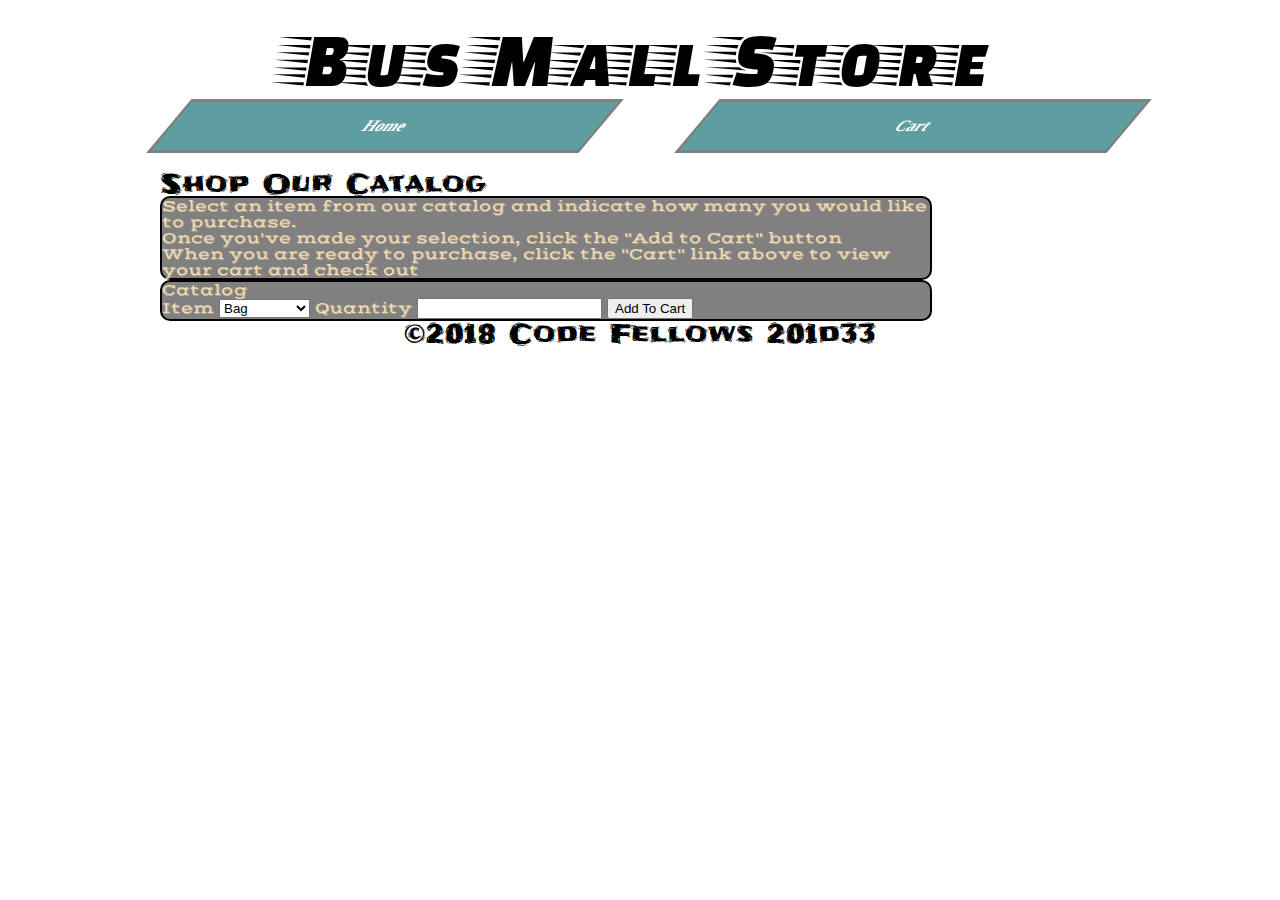
<file: index.html>
<!DOCTYPE html>
<html>

<head>
  <title>Bus Mall Store</title>
  <link rel="stylesheet" href="css/reset.css" />
  <link rel="stylesheet" href="css/style.css" />
  <link href="https://fonts.googleapis.com/css?family=Faster+One|Frijole|Vast+Shadow" rel="stylesheet">
  <link rel="stylesheet" href="https://cdn.jsdelivr.net/npm/animate.css@3.5.2/animate.min.css">

</head>

<body>

  <header>
    <h1 id="title">Bus Mall Store</h1>
    <nav>
      <ul>
        <li>
          <a href="index.html">Home</a>
        </li>
        <li>
          <a href="cart.html">Cart</a>
          <span id="itemCount"></span>
        </li>
      </ul>
    </nav>
  </header>

  <main>

    <section class="deck col-1">
      <div class="card">
        <header>
          <h1>Shop Our Catalog</h1>
        </header>
        <div class="copy">
          <ol>
            <li>Select an item from our catalog and indicate how many you would like to purchase.</li>
            <li>Once you've made your selection, click the "Add to Cart" button</li>
            <li>When you are ready to purchase, click the "Cart" link above to view your cart and check out</li>
          </ol>
        </div>
      </div>
    </section>

    <section class="deck col-2">
      <div class="card">
        <div class="copy">
          <form id="catalog">
            <fieldset>
              <legend>Catalog</legend>
              <label>
                <span>Item</span>
                <select id="items"></select>
              </label>
              <label>
                <span>Quantity</span>
                <input id="quantity" type="number" />
              </label>
              <input type="submit" value="Add To Cart" />
            </fieldset>
          </form>
        </div>
      </div>
      <div class="card" id="cartContents"></div>
    </section>

  </main>

  <footer>
    <p>&copy;2018 Code Fellows 201d33</p>
  </footer>

  <script src='js/app.js'></script>
  <script src='js/catalog.js'></script>
</body>

</html>
</file>
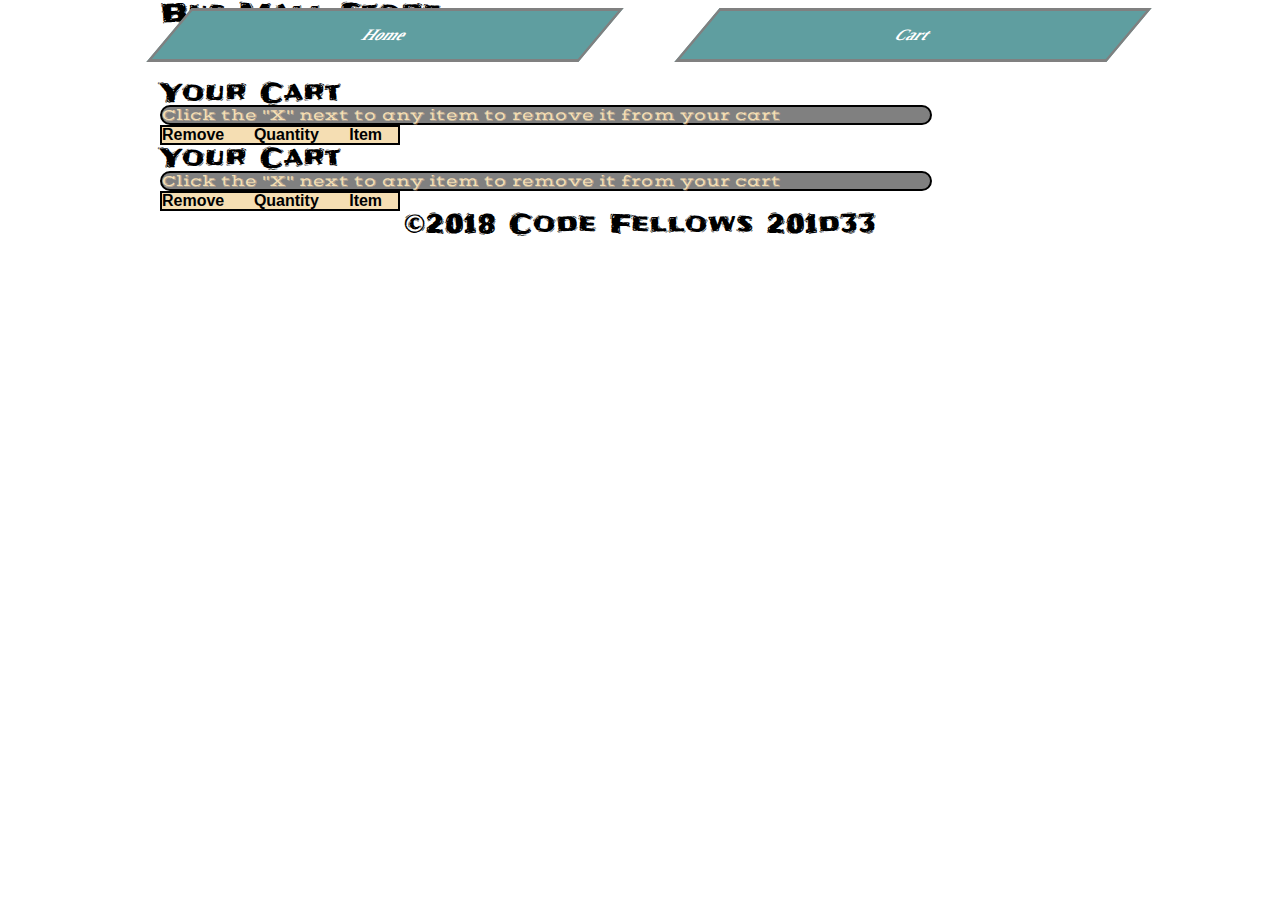
<file: cart.html>
<!DOCTYPE html>
<html>

<head>
    <title>Bus Mall Store</title>
    <link rel="stylesheet" href="css/reset.css" />
    <link rel="stylesheet" href="css/style.css" />
    <link href="https://fonts.googleapis.com/css?family=Faster+One|Frijole|Vast+Shadow" rel="stylesheet">
    <link rel="stylesheet" href="https://cdn.jsdelivr.net/npm/animate.css@3.5.2/animate.min.css">

</head>

<body>

    <header>
        <h1>Bus Mall Store</h1>
        <nav>
            <ul>
                <li>
                    <a href="index.html">Home</a>
                </li>
                <li>
                    <a href="cart.html">Cart</a>
                    <span id="itemCount"></span>
                </li>
            </ul>
        </nav>
    </header>

    <main>

        <section class="deck col-1">
            <div class="card">
                <header>
                    <h1>Your Cart</h1>
                </header>
                <div class="copy">
                    <ol>
                        <li>Click the "X" next to any item to remove it from your cart</li>
                    </ol>
                </div>
            </div>
        </section>

        <section class="deck col-1">
            <div class="card">
                <table id="cart">
                    <thead>
                        <tr>
                            <th>Remove</th>
                            <th>Quantity</th>
                            <th>Item</th>
                        </tr>
                    </thead>
                    <tbody></tbody>
                    <tfoot></tfoot>
                </table>
            </div>
        </section>


        <section class="deck col-1">
            <div class="card">
                <header>
                    <h1>Your Cart</h1>
                </header>
                <div class="copy">
                    <ol>
                        <li>Click the "X" next to any item to remove it from your cart</li>
                    </ol>
                </div>
            </div>
        </section>

        <section class="deck col-1">
            <div class="card">
                <table id="cart">
                    <thead>
                        <tr>
                            <th>Remove</th>
                            <th>Quantity</th>
                            <th>Item</th>
                        </tr>
                    </thead>
                    <tbody>
                        <!-- remove these trs -->
                    </tbody>
                    <tfoot></tfoot>
                </table>
            </div>
        </section>


    </main>

    <footer>
        <p>&copy;2018 Code Fellows 201d33</p>
    </footer>

    <script src='js/app.js'></script>
    <script src='js/cart.js'></script>
</body>

</html>
</file>
<file: css/style.css>
/* TODO: Make it awesome */

/* /update// */

/* font-family: 'Faster One', cursive;
font-family: 'Vast Shadow', cursive;
font-family: 'Frijole', cursive; */

body {
    display: grid;
    width: 960px;
    margin: 0px auto;
    background-repeat: no-repeat;
    background-size: 100%;
    background-image: url("https://media.giphy.com/media/ZFRnvBBxFW8De/giphy.gif");
}

#title {
    font-family: 'Faster One', cursive;
    font-size: 6vw;
    margin: 20px auto;
    text-align: center;
}

.card {
    display: block;
    margin: 0px auto;
}

ul {
    display: grid;
    grid-template-columns: 1fr 1fr;
    grid-gap: 6em;
    text-align: center;
}

ul li {
    /* display: inline-block; */
    font-weight: bold;
    background-color: cadetblue;
    padding: 1em;
    border: solid gray;
    color: black;
    transition: 600ms;
    -moz-transform: scale(1) translate(9px, -18px) skew(-40deg, 0deg);
    -webkit-transform: scale(1) translate(9px, -18px) skew(-40deg, 0deg);
    -o-transform: scale(1) translate(9px, -18px) skew(-40deg, 0deg);
    -ms-transform: scale(1) translate(9px, -18px) skew(-40deg, 0deg);
    transform: scale(1) translate(9px, -18px) skew(-40deg, 0deg);
}

ul li:hover {
    background-color: lightgreen;
    color: white;
    border: solid white;
    -moz-transform: scale(1.4) translate(9px, -18px) skew(-40deg, 0deg);
    -webkit-transform: scale(1.4) translate(9px, -18px) skew(-40deg, 0deg);
    -o-transform: scale(1.4) translate(9px, -18px) skew(-40deg, 0deg);
    -ms-transform: scale(1.4) translate(9px, -18px) skew(-40deg, 0deg);
    transform: scale(1.4) translate(9px, -18px) skew(-40deg, 0deg);
    /* transform: scale(1.2); */
}

ul li a {
    text-decoration: none;
    /* text-decoration-color: white; */
    color: white;
}

p {
    font-family: 'Frijole', cursive;
    font-size: 2vw;
}

section h1 {
    font-family: 'Frijole', cursive;
    font-size: 2vw;
}

header h1 {
    font-family: 'Frijole', cursive;
    font-size: 2vw;
}

.copy {
    display: inline-block;
    border: 2px solid black;
    font-family: 'Vast Shadow', cursive;
    background-color: gray;
    color: wheat;
    width: 60vw;
    border-radius: 10px;
}

footer {
    display: block;
    margin: 0px auto;
}

/* //modify// */

/* //table// */

table {
    /* display: block; */
    /* grid-template-columns: 1fr 1fr; */
    border: 2px solid black;
    font-family: 'Bangers', sans-serif;
    width: 25%;
    font-weight: bold;
}

tr {
    text-align: left;
    /* display: block; */
    background-color: wheat;
    color: black;
}

td {
    text-align: right;
    padding: 5px;
    margin: 0px auto;
}

/* more update */
</file>
